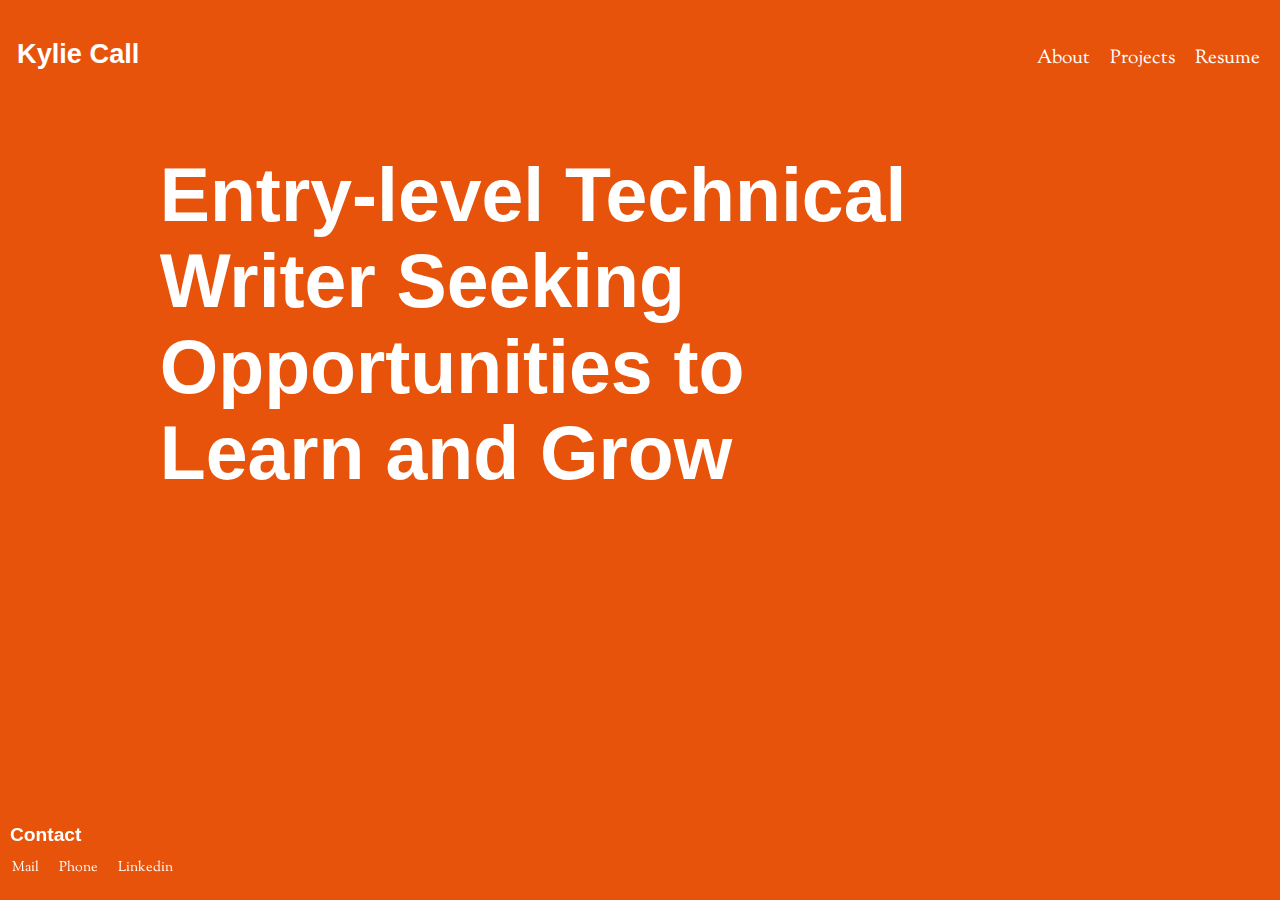
<file: call/index.html>
<!DOCTYPE html>
<html lang="en">
<head>
  <meta charset="UTF-8">
  <meta http-equiv="X-UA-Compatible" content="IE=edge">
  <meta name="viewport" content="width=device-width, initial-scale=1.0">
  <title>Kylie Call</title>
  <link rel="icon" href="./assets/images/flavicon.ico" type="image/x-icon">
  <link rel="stylesheet" href="./assets/css/styles.css">
</head>
<body>
  <header> 
   <h1>Kylie Call</h1>
  </header>
  <nav class="main-nav">
    <ul>
      <li>
        <a href="./about/about.html">About</a>
      </li>
      <li>
        <a href="./projects/projects.html">Projects</a>
      </li>
      <li>
        <a href="https://www.westada.org/cms/lib8/ID01904074/Centricity/Domain/3005/Dogs.pdf">Resume</a>
      </li>
    </ul>
  </nav>
  <main>
    <section class="quick-intro"> 
      <p>Entry-level Technical Writer Seeking Opportunities to Learn and Grow</p>
    </section> 
  </main>
  <footer>
    <h2>Contact</h2>
    <nav>
      <ul class="footer-nav">
        <li>
          <a href="mailto:kyliecall@vt.edu">Mail</a>
        </li>
        <li>
          <a href="tel:8046295178">Phone</a>
        </li>
        <li>
          <a href="https://www.linkedin.com/in/kylie-call-b908631b8">Linkedin</a>
        </li>
      </ul>
    </nav>
  </footer>
</body>
</html>
</file>
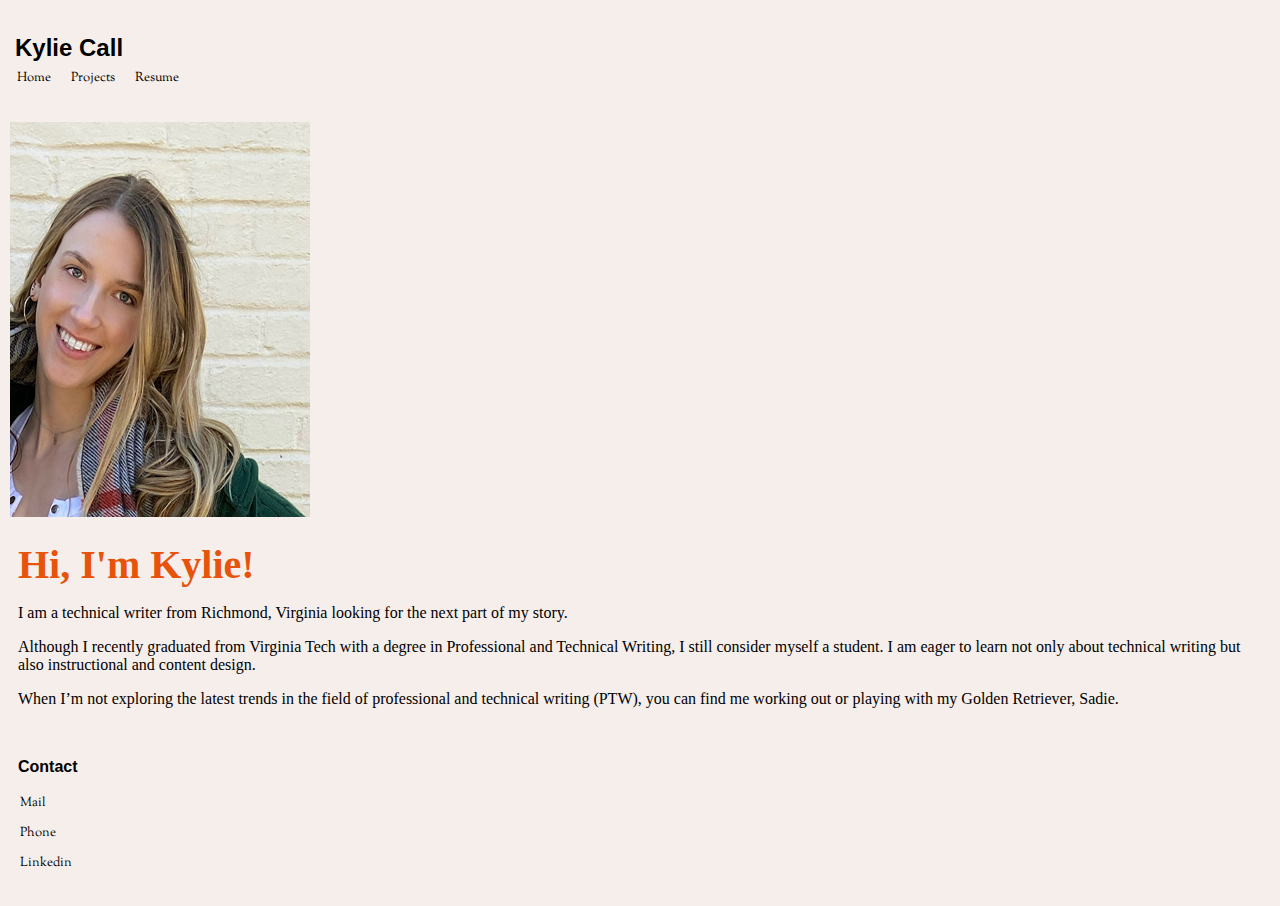
<file: call/about/about.html>
<!DOCTYPE html>
<html lang="en">
<head>
  <meta charset="UTF-8">
  <meta http-equiv="X-UA-Compatible" content="IE=edge">
  <meta name="viewport" content="width=device-width, initial-scale=1.0">
  <title>Kylie Call</title>
  <link rel="icon" href="../assets/images/flavicon.ico" type="image/x-icon">
  <link rel="stylesheet" href="../assets/css/about.css">
</head>
<body>
  <header> 
    <h1>Kylie Call</h1>
   </header>
   <nav class="main-nav">
     <ul>
       <li>
         <a href="../index.html">Home</a>
       </li>
       <li>
         <a href="./projects/projects.html">Projects</a>
       </li>
       <li>
         <a href="https://www.westada.org/cms/lib8/ID01904074/Centricity/Domain/3005/Dogs.pdf">Resume</a>
       </li>
     </ul>
   </nav>
<main class="container">
  <img src="../assets/images/IMG_5307.jpeg">
  <div class="text">
    <h2>Hi, I'm Kylie!</h2>
    <p>I am a technical writer from Richmond, Virginia looking for the next part of my story.</p>
    <p>Although I recently graduated from Virginia Tech with a degree in Professional and Technical Writing, I still consider myself a student. I am eager to learn not only about technical writing but also instructional and content design.</p>
    <p>When I’m not exploring the latest trends in the field of professional and technical writing (PTW), you can find me working out or playing with my Golden Retriever, Sadie.</p>
  </div>
  <footer>
    <h2>Contact</h2>
    <nav>
      <ul class="footer-nav">
        <li>
          <a href="mailto:kyliecall@vt.edu">Mail</a>
        </li>
        <li>
          <a href="tel:8046295178">Phone</a>
        </li>
        <li>
          <a href="https://www.linkedin.com/in/kylie-call-b908631b8">Linkedin</a>
        </li>
      </ul>
    </nav>
  </main>
  </footer>
</body>
</html>
</file>
<file: call/assets/css/styles.css>
@import url('https://fonts.googleapis.com/css2?family=Sorts+Mill+Goudy&display=swap');

body {
  background-color: #E7530B;
  color: white;
  margin: 20px;
}

h1 {
  font-family: sans-serif;
  font-size: 1.5rem;
  font-weight: 600;
  margin-bottom: 5px;
  margin-left: -3px;
}

.main-nav ul {
  display: flex;
  flex-direction: row;
  gap: 20px;
  list-style: none;
  margin-bottom: 5px;
  margin-left: -41px;
  margin-top: 5px;
}

li a {
  color: white;
  font-family: 'Sorts Mill Goudy', serif;
  font-size: 0.8rem;
  text-decoration: none;
}

a:hover {
  color: grey;
}

section {
  display: flex;
  flex-direction: row;
  flex-wrap: wrap;
  font-family: sans-serif;
  font-weight: 600;
  overflow-wrap: normal;
  margin-bottom: 50px;
  margin-top: -20px;
}

.quick-intro p {
  font-size: 2.8rem;
}

footer {
  margin-top: -20px;
  position: fixed;
  bottom: 0;
  width: 100%;
}

h2 {
  font-family: sans-serif;
  font-size: 1rem;
  font-weight: 600;
  margin-bottom: -5px;
}

footer {
  color: white;
  margin-left: -20px;
  margin-right: -20px;
  padding-bottom: 2px;
  padding-left: 10px;
  padding-top: 2px;
}

.footer-nav  {
  color: white;
  display: flex;
  flex-direction: column;
  gap: 10px;
  list-style: none;
  margin-left: -38px;
}

footer a {
  color: white;
  font-family: 'Sorts Mill Goudy', serif;
  font-size: 0.8rem;
  text-decoration: none;
}

@media screen and (min-width: 600px) {

  body {
    display: grid;
    grid-auto-rows: auto;
    grid-template-areas: 
      "header header nav nav"
      "header header nav nav" 
      "header header nav nav"
      ". . . ."
      "section section section section"
      "section section section section"
      "section section section section"
      "footer footer footer footer"
      "footer footer footer footer"
      "footer footer footer footer";
    grid-template-columns: 4fr;
  }

  header {
    grid-area: header;
  }

  .main-nav {
    grid-area: nav;
  }

  section {
    grid-area: section;
  }

  footer {
    grid-area: footer;
  }

  header h1 {
    font-size: 1.7rem;
    margin-bottom: 20px;
  }

  nav {
    margin-top: 16px;
    margin-bottom: 20px;
  }

  nav a {
    font-size: 1rem;
  }

  .quick-intro {
    display: grid;
    grid-template-columns: repeat(9, 1fr);
    grid-template-rows: auto;
    grid-column: 2 / 9;
    grid-row: 2 / 9;
    margin-bottom: 30px;
    margin-left: 30px;

  }

  .quick-intro p {
    font-size: 3.2rem;
    grid-column: 2 / 9;
    grid-row: 2 / 9;
    margin-bottom: 30px;
  }

  .footer-nav {
    display: flex;
    flex-direction: row;
    gap: 20px;
  }
}

@media screen and (min-width: 768px) {

  header h1 {
    font-size: 1.7rem;
  }

  .main-nav {
    margin-top: 20px;
  }

  nav a {
    font-size: 1.2rem;
  }

  .quick-intro {
    display: grid;
    grid-template-columns: repeat(9, 1fr);
    grid-template-rows: auto;
    grid-column: 2 / 9;
    grid-row: 2 / 9;
    margin-left: 30px;
  }

  .quick-intro p { 
    font-size: 3.5rem;
    grid-column: 2 / 9;
    grid-row: 2 / 9;
    padding-bottom: 20px;
  }

  footer {
    position: fixed;
    bottom: 0;
    width: 100%;
  }

  footer h2 {
    font-size: 1.2rem;
  }

  footer a {
    font-size: 0.9rem;
  }
}

@media screen and (min-width: 1000px) {

  .quick-intro p {
    font-size: 4.7rem;
  }

}
</file>
<file: call/assets/css/about.css>
@import url('https://fonts.googleapis.com/css2?family=Sorts+Mill+Goudy&display=swap');

body {
  background-color: #F6EEEA;
  padding: 10px;
}

h1 {
  color: black;
  font-family: sans-serif;
  font-size: 1.5rem;
  font-weight: 600;
  margin-bottom: 5px;
  margin-left: -3px;
}

.main-nav ul {
  display: flex;
  flex-direction: row;
  gap: 20px;
  list-style: none;
  margin-bottom: 35px;
  margin-left: -41px;
  margin-top: 5px;
}

li a {
  color: black;
  font-family: 'Sorts Mill Goudy', serif;
  font-size: .8rem;
  text-decoration: none;
}

a:hover {
  color: grey;
}

main img {
  margin-left: -8px;
  padding: 0px;
}

.text h2 { 
  color: #E7530B;
  font-size: 2.5rem;
  margin-bottom: 5px;
  margin-top: 20px;
}

footer {
  margin-top: 50px;
}

footer h2 {
  color: black;
  font-family: sans-serif;
  font-size: 1rem;
  font-weight: 600;
}

.footer-nav  {
  display: flex;
  flex-direction: column;
  gap: 10px;
  list-style: none;
}

footer a {
  color: black;
  font-family: 'Sorts Mill Goudy', serif;
  font-size: .8rem;
  margin-left: -38px;
  text-decoration: none;
}
</file>
